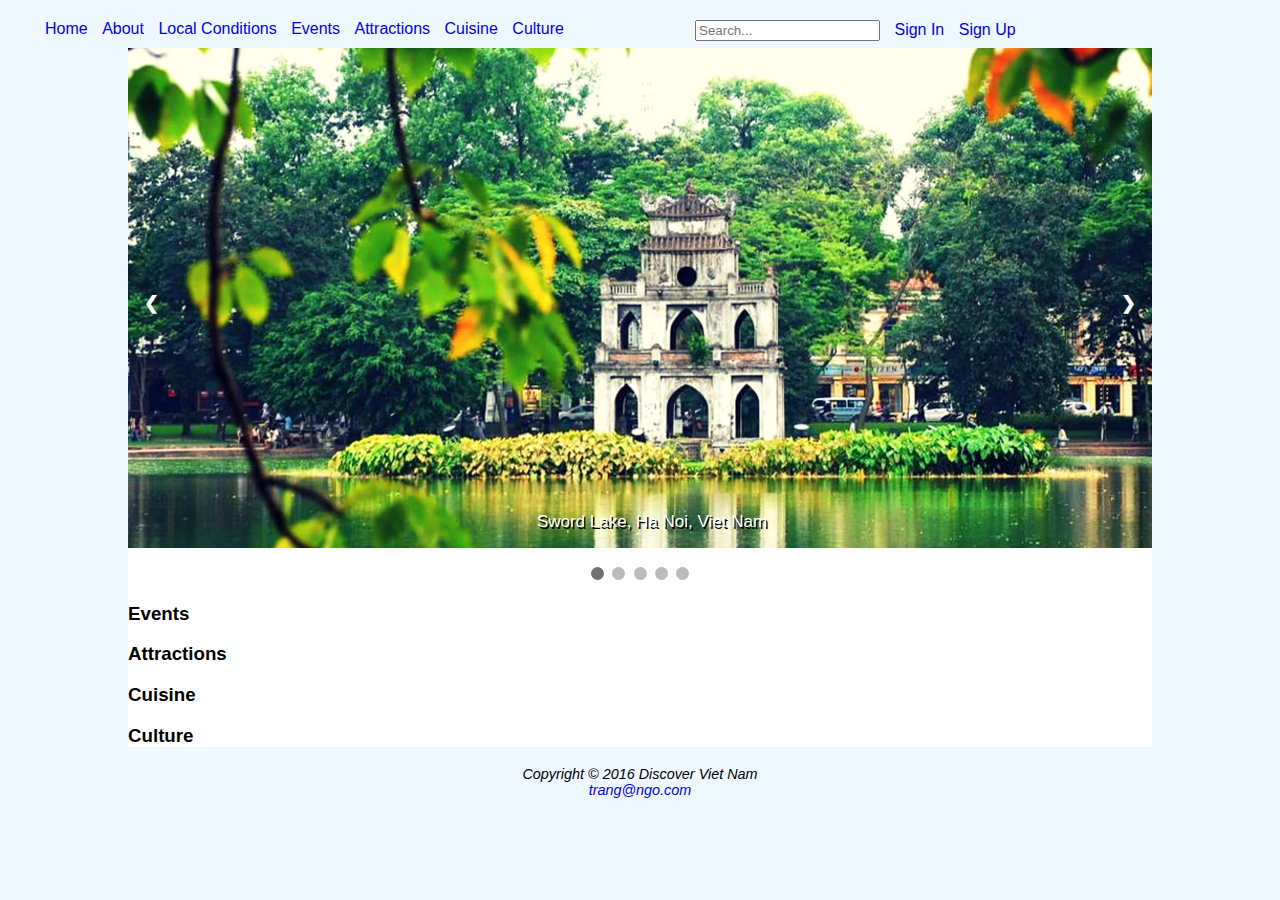
<file: index.html>
<!DOCTYPE html>
<html>

<head>
<title>Discover Viet Nam</title>
<meta charset="utf-8">
<meta name="viewport" content="width=device-width, initial-scale=1.0">
<link  rel="stylesheet" href="dvn.css">

<!--[if lt IE 9]>
<script src="http://html5shim.googlecode.com/svn/trunk/html5.js">
</script>
<![endif]-->
</head>

<body>
    
<header>
<nav>
	<ul>
		<li><a href="index.html">Home </a></li>
		<li><a href="about.html">About </a></li>
		<li><a href="local.html">Local Conditions </a></li>
		<li><a href="events.html">Events </a></li>
        <li><a href="attractions.html">Attractions </a></li>
        <li><a href="cuisine.html">Cuisine </a></li>
        <li><a href="culture.html">Culture </a></li>
	</ul>
</nav>

<div id="status">
    <ul>
        <li><input type="text" name="search" id="search" placeholder="Search..."></li>
        <li><a href="signin.html">Sign In </a></li>
        <li><a href="signup.html">Sign Up</a></li>
    </ul>
</div>
</header>
    
    <div id="wrapper">
<main>
   <div class="slideshow-container">
        <div class="mySlides fade">
            <img src="Pics/swordlake.png" alt="Sword Lake" style="width:100%">
            <div class="text">Sword Lake, Ha Noi, Viet Nam</div>
        </div>
        <div class="mySlides fade">
            <img src="Pics/literaturetemple.png" alt="Literature Temple" style="width:100%">
            <div class="text">Literature Temple, Ha Noi, Viet Nam</div>
        </div>
        <div class="mySlides fade">
            <img src="Pics/pho.png" alt="Pho" style="width:100%">
            <div class="text">Pho - Viet Nam's speacial noodles</div>
        </div>
        <div class="mySlides fade">
            <img src="Pics/halongbay.png" alt="Ha Long Bay" style="width:100%">
            <div class="text">Ha Long Bay, Quang Nam Province, Viet Nam</div>
        </div>
        <div class="mySlides fade">
            <img src="Pics/floatmarket.png" alt="Floating Market" style="width:100%">
            <div class="text">Floating Market, Mekong Delta, Can Tho, Viet Nam</div>
        </div>
        
        <a class="prev" onclick="plusSides(-1)">&#10094;</a>
        <a class="next" onclick="plusSlides(1)">&#10095;</a>
	</div>
    <br>
    
    <div style="text-align:center;">
        <span class="dot" onclick="currentSlide(1)"></span>
        <span class="dot" onclick="currentSlide(2)"></span>
        <span class="dot" onclick="currentSlide(3)"></span>
        <span class="dot" onclick="currentSlide(4)"></span>
        <span class="dot" onclick="currentSlide(5)"></span>
    </div>
    

<div class="">
    <h3>Events</h3>
</div>
    
<div class="">
    <h3>Attractions</h3>
</div>
    
<div class="">
    <h3>Cuisine</h3>
</div>
    
<div class="">
    <h3>Culture</h3>
</div>
    
</main>
</div>
    
<footer class="container">
Copyright &copy;   2016 Discover Viet Nam<br>
<a href="mailto:trang@ngo.com">trang@ngo.com</a>
</footer>

    
<script>
    var slideIndex = 1;
showSlides(slideIndex);

function plusSlides(n) {
  showSlides(slideIndex += n);
}

function currentSlide(n) {
  showSlides(slideIndex = n);
}

function showSlides(n) {
  var i;
  var slides = document.getElementsByClassName("mySlides");
  var dots = document.getElementsByClassName("dot");
  if (n > slides.length) {slideIndex = 1} 
  if (n < 1) {slideIndex = slides.length}
  for (i = 0; i < slides.length; i++) {
      slides[i].style.display = "none"; 
  }
  for (i = 0; i < dots.length; i++) {
      dots[i].className = dots[i].className.replace(" active", "");
  }
  slides[slideIndex-1].style.display = "block"; 
  dots[slideIndex-1].className += " active";
}
</script>
    
<!--<script>
    var slideIndex = 0;
    showSlides();

    function showSlides() {
    var i;
    var slides = document.getElementsByClassName("mySlides");
    for (i = 0; i < slides.length; i++) {
        slides[i].style.display = "none"; 
    }
    slideIndex++;
    if (slideIndex> slides.length) {slideIndex = 1} 
    slides[slideIndex-1].style.display = "block"; 
    setTimeout(showSlides, 5000); // Change image every 3 seconds
    }
    </script>-->
    
</body>
</html>
</file>
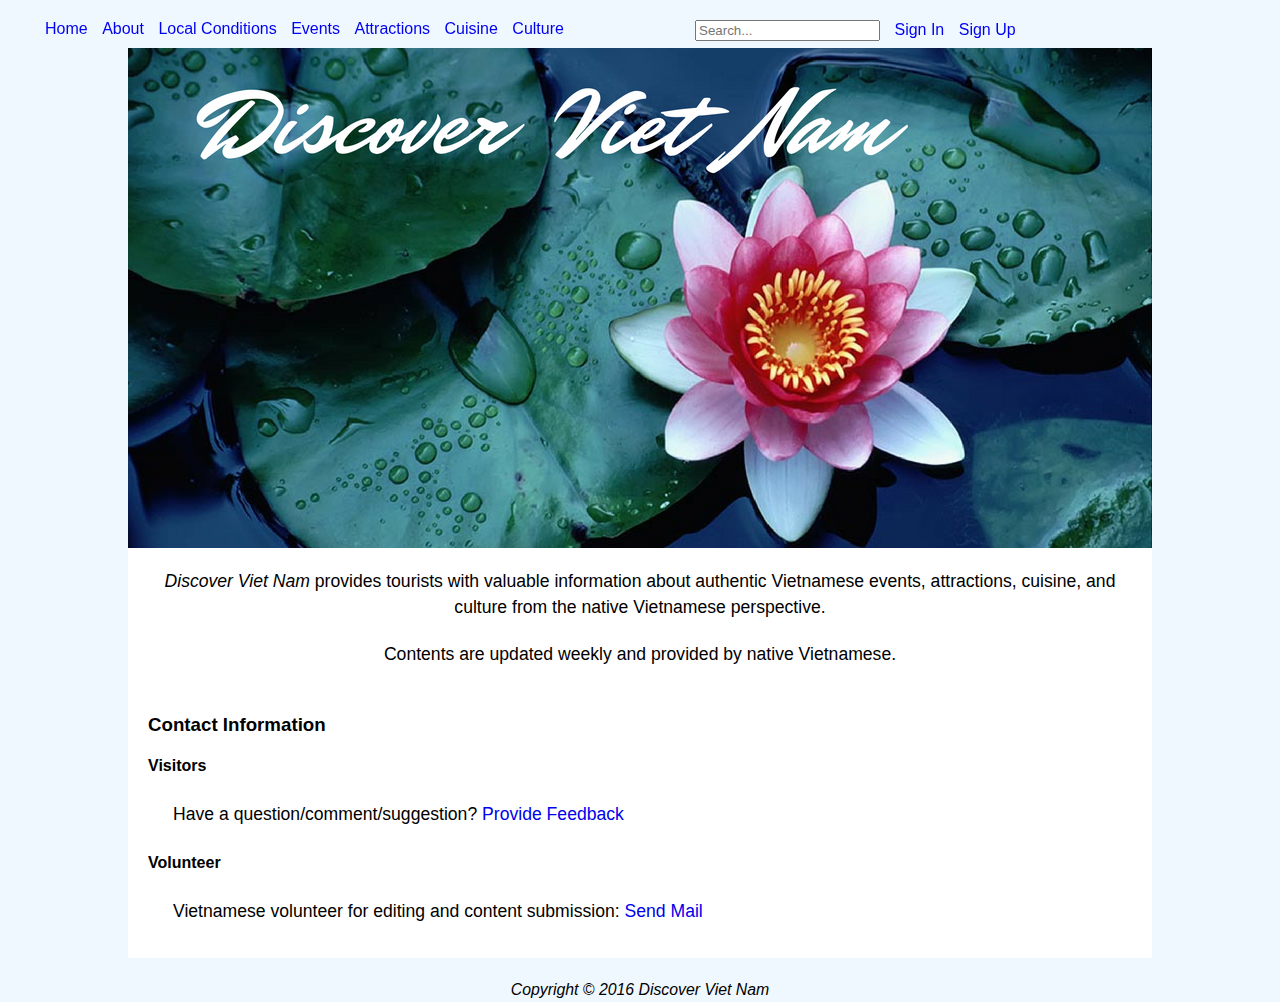
<file: about.html>
<!DOCTYPE html>
<html>

<head>
<title>Discover Viet Nam::About</title>
<meta charset="utf-8">
<meta name="viewport" content="width=device-width, initial-scale=1.0">
<link  rel="stylesheet" href="dvn.css">

<!--[if lt IE 9]>
<script src="http://html5shim.googlecode.com/svn/trunk/html5.js">
</script>
<![endif]-->
    
<style>
    img{
        margin:0;
        display:block;
        overflow:auto;
    }
    p, #contact{margin:10px 20px;}
    p{
        padding-top:10px;
        text-align: center;
        font-size:1.1em;
        line-height: 1.5em;
    }
    #contact p{
        padding:5px;
        text-align: left;
        font-size:1.1em;
        line-height: 1.5em;
    }
</style>    
</head>

<body>
    
<header>
<nav>
	<ul>
		<li><a href="index.html">Home </a></li>
		<li><a href="about.html">About </a></li>
		<li><a href="local.html">Local Conditions </a></li>
		<li><a href="events.html">Events </a></li>
        <li><a href="attractions.html">Attractions </a></li>
        <li><a href="cuisine.html">Cuisine </a></li>
        <li><a href="culture.html">Culture </a></li>
	</ul>
</nav>

<div id="status">
    <ul>
        <li><input type="text" name="search" id="search" placeholder="Search..."></li>
        <li><a href="signin.html">Sign In </a></li>
        <li><a href="signup.html">Sign Up</a></li>
    </ul>
</div>
</header>
 
<div id="wrapper">
<main>
    <img src="Pics/DVNbanner.png" alt="Discover Viet Nam Logo" width="1024px" height="500px">
    <p><em>Discover Viet Nam</em> provides tourists with valuable information about authentic Vietnamese events, attractions, cuisine, and culture from the native Vietnamese perspective.</p>
    <p>Contents are updated weekly and provided by native Vietnamese.</p><br>
    
    <div id="contact">
    <h3>Contact Information</h3>
    <h4>Visitors</h4>
        <p>Have a question/comment/suggestion? <a href='survey.html'>Provide Feedback</a></p>
    <h4>Volunteer</h4>
        <p>Vietnamese volunteer for editing and content submission: <a href="mailto:trang@ngo.com" target="_top">Send Mail</a></p>
    </div>
    <br>
</main>
</div>
    
    <footer class="container">
        <p>Copyright &copy;   2016 Discover Viet Nam</p>
    </footer>
</body>
</html>
</file>
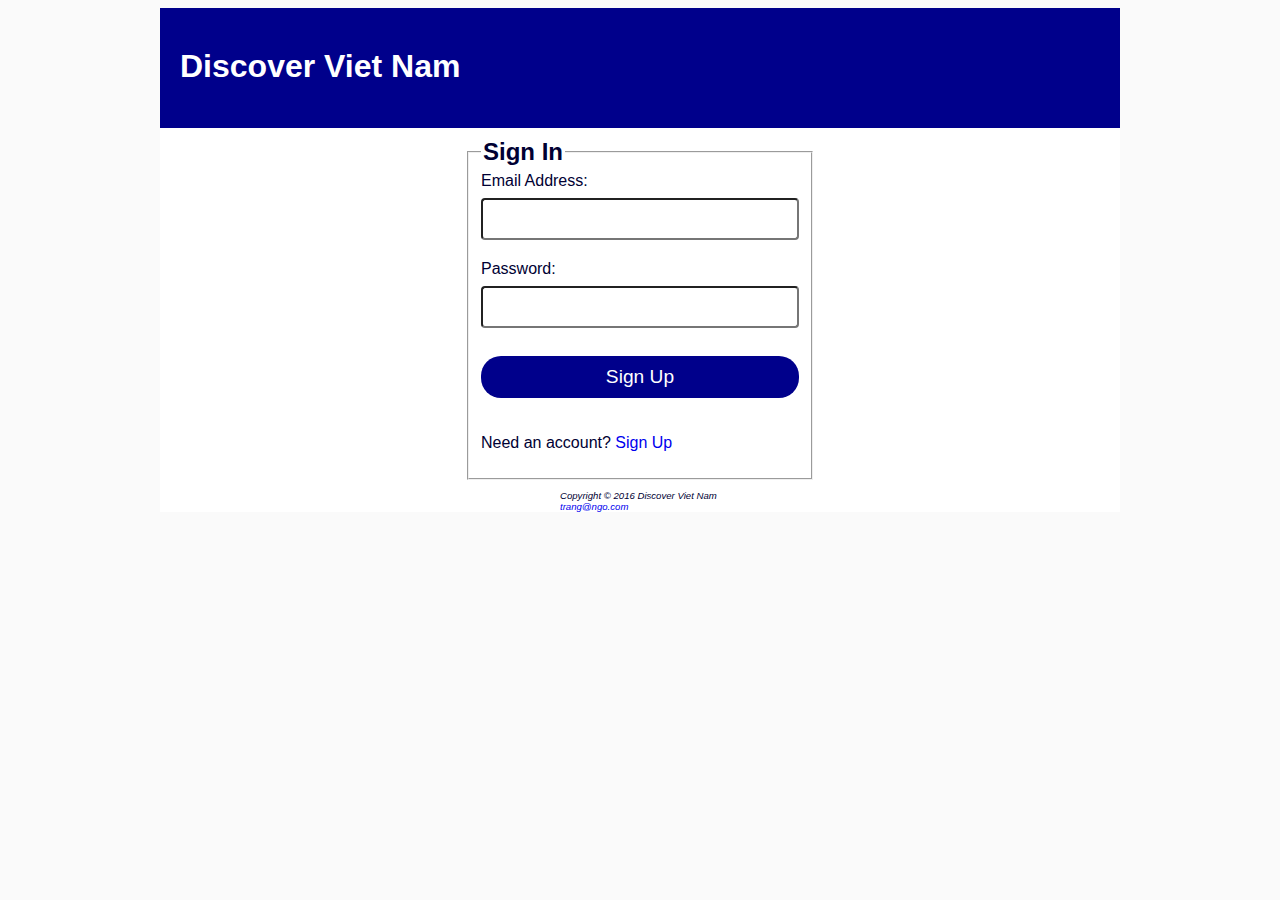
<file: signin.html>
<!DOCTYPE html>
<html>

<head>
<title>Discover Viet Nam :: Sign In</title>
<meta charset="utf-8">
<meta name="viewport" content="width=device-width, initial-scale=1.0">
<link  rel="stylesheet" href="form.css">

<!--[if lt IE 9]>
<script src="http://html5shim.googlecode.com/svn/trunk/html5.js">
</script>
<![endif]-->

</head>

<body>
<div id="wrapper">
<header>
    <h1>Discover Viet Nam</h1> <!--add logo link-->
</header>


<main>
	<form name="signin" method="post" id="signin">
	<fieldset>
	<legend>Sign In</legend>
	<label for="email">Email Address:</label><br>
	<input type="email" name="email" id="email" required="required"><br>
	<label for="pword">Password:</label><br>
	<input type="password" name="pword" id="pword" required="required"><br>
	<input type="submit" value="Sign Up">
        <p>Need an account? <a href="signup.html">Sign Up</a></p>
	</fieldset>
	</form>
</main>
    
<footer>
Copyright &copy;   2016 Discover Viet Nam<br>
<a href="mailto:trang@ngo.com">trang@ngo.com</a>
</footer>

</div>
</body>

</html>
</file>
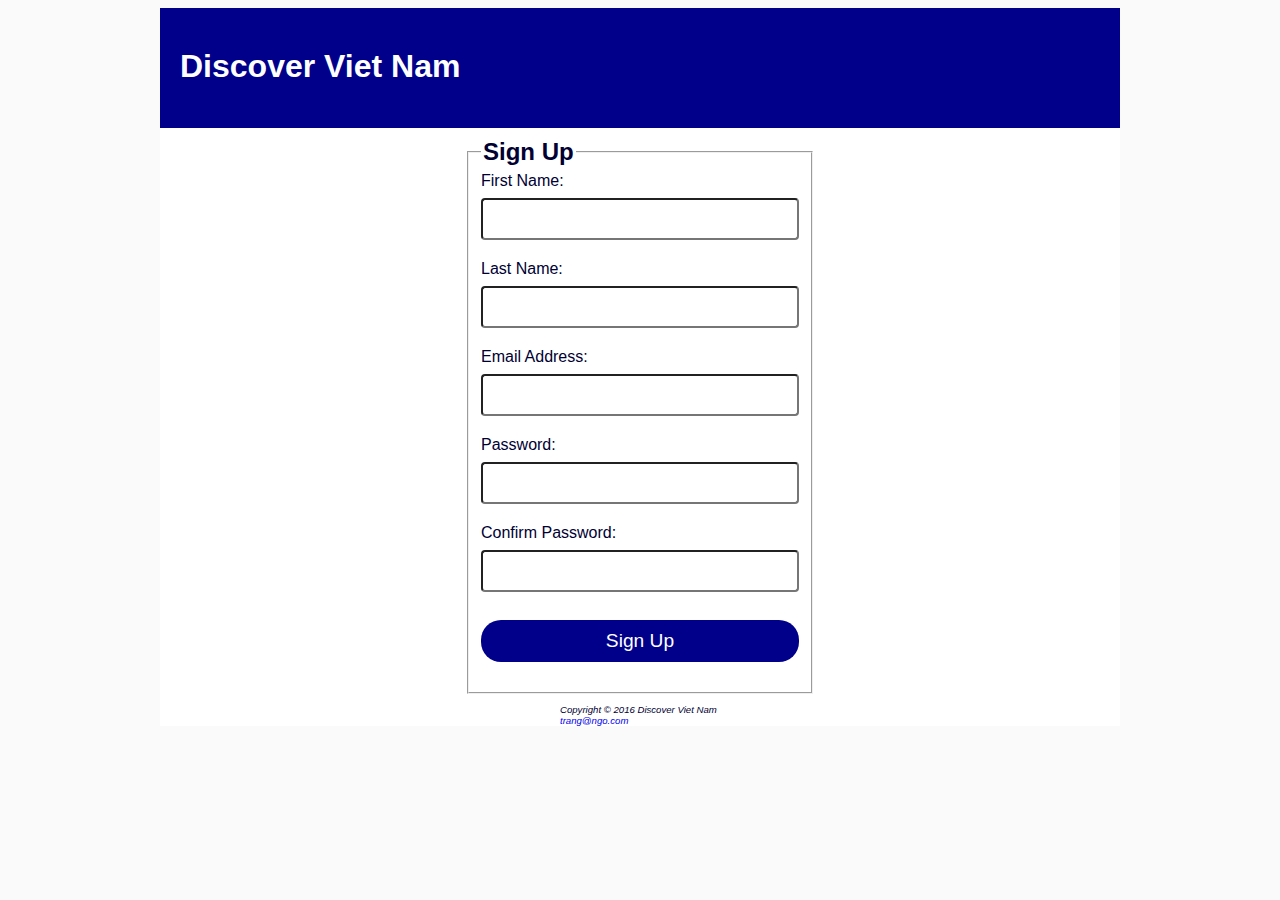
<file: signup.html>
<!DOCTYPE html>
<html>

<head>
<title>Discover Viet Nam :: Sign Up</title>
<meta charset="utf-8">
<meta name="viewport" content="width=device-width, initial-scale=1.0">
<link  rel="stylesheet" href="form.css">

<!--[if lt IE 9]>
<script src="http://html5shim.googlecode.com/svn/trunk/html5.js">
</script>
<![endif]-->

</head>

<body>
<div id="wrapper">
<header>
    <h1>Discover Viet Nam</h1> <!--add logo link-->
</header>


<main>
	<form name="signup" method="post" id="signup">
	<fieldset>
	<legend>Sign Up</legend>
	<label for="fname">First Name:</label><br>
	<input type="text" name="fname" id="fname" required="required"><br>
	<label for="lname">Last Name:</label><br>
	<input type="text" name="lname" id="lname" required="required"><br>
	<label for="email">Email Address:</label><br>
	<input type="email" name="email" id="email" required="required"><br>
	<label for="pword">Password:</label><br>
	<input type="password" name="pword" id="pword" required="required"><br>
	<label for="pword">Confirm Password:</label><br>
	<input type="password" name="cpword" id="cpword" required="required"><br>
	<input type="submit" value="Sign Up">
	</fieldset>
	</form>
</main>
    
<footer>
Copyright &copy;   2016 Discover Viet Nam<br>
<a href="mailto:trang@ngo.com">trang@ngo.com</a>
</footer>

</div>
</body>

</html>
</file>
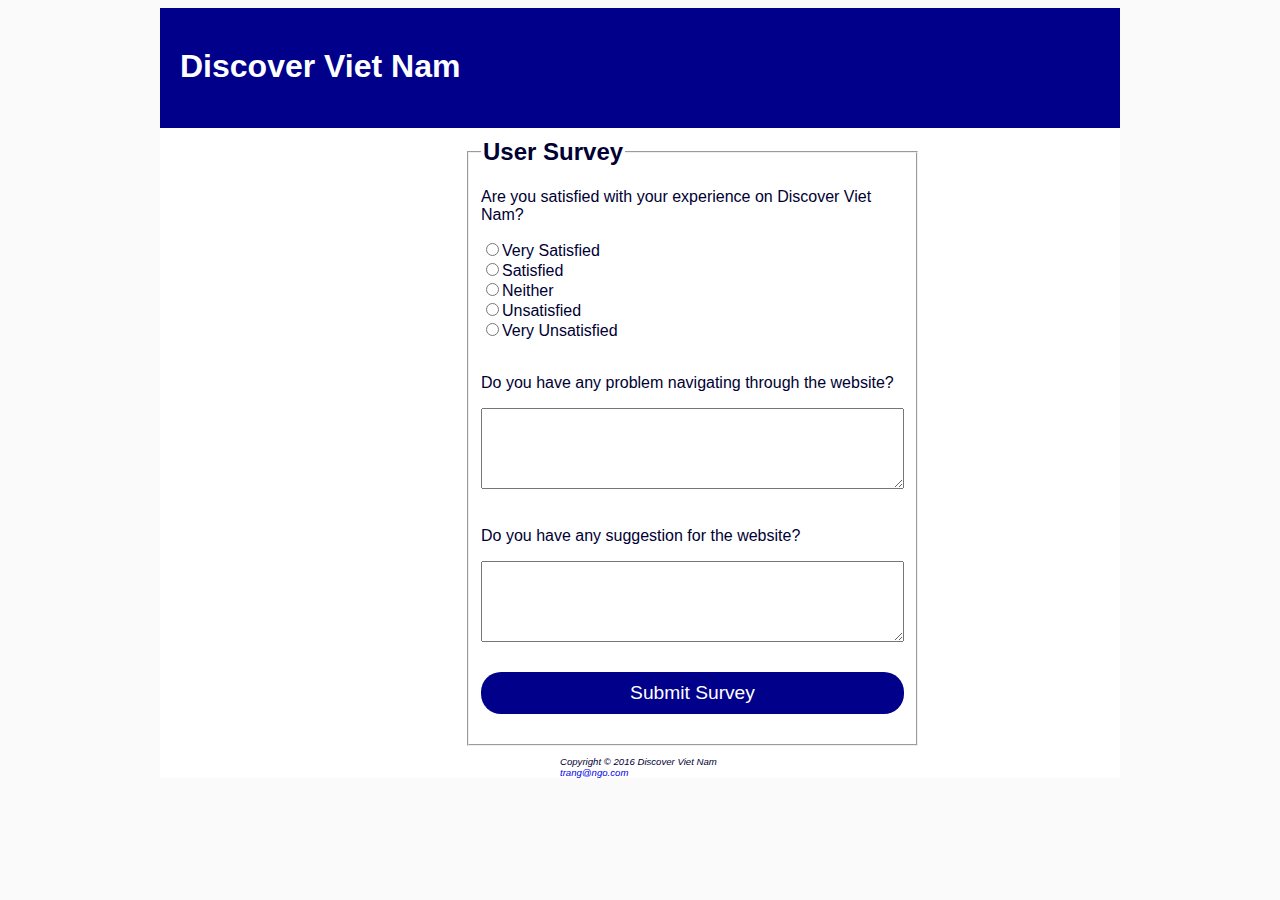
<file: survey.html>
<!DOCTYPE html>
<html>

<head>
<title>Discover Viet Nam :: Survey</title>
<meta charset="utf-8">
<meta name="viewport" content="width=device-width, initial-scale=1.0">
<link  rel="stylesheet" href="form.css">

<!--[if lt IE 9]>
<script src="http://html5shim.googlecode.com/svn/trunk/html5.js">
</script>
<![endif]-->

</head>

<body>
<div id="wrapper">
<header>
    <h1>Discover Viet Nam</h1> <!--add logo link-->
</header>


<main>
	<form name="survey" method="post" id="survey">
	<fieldset>
	<legend>User Survey</legend>
	<p>Are you satisfied with your experience on Discover Viet Nam?</p>
	<input type="radio" name="satisfaction" value="5">Very Satisfied<br>
	<input type="radio" name="satisfaction" value="4">Satisfied<br>
	<input type="radio" name="satisfaction" value="3">Neither<br>
	<input type="radio" name="satisfaction" value="2">Unsatisfied<br>
	<input type="radio" name="satisfaction" value="1">Very Unsatisfied<br><br>
	<p>Do you have any problem navigating through the website?</p>
	<textarea rows="5" cols="50"></textarea><br><br>
	<p>Do you have any suggestion for the website?</p>
	<textarea rows="5" cols="50"></textarea><br><br>
	<input type="submit" value="Submit Survey">
	</fieldset>
	</form>
</main>
    
<footer>
Copyright &copy;   2016 Discover Viet Nam<br>
<a href="mailto:trang@ngo.com">trang@ngo.com</a>
</footer>

</div>
</body>

</html>
</file>
<file: dvn.css>
body{
    background-color:aliceblue;
    color: black;
    font-family: Verdana, sans-serif;
    height:100%;
    margin:0 auto;
}

#wrapper{
    width:1024px;
    height:auto;
    min-height:100%;
    background-color:white;
    margin:3em auto 10px;
    min-width:700px;
    max-width:1024px;
}

/* Header*/
header{
    position:fixed;
    top:0;
    background-color:aliceblue;
    width:100%;
    height:3em;
}
a{text-decoration:none;}
ul{list-style-type:none;
	margin: 0;
	position: fixed;
    top: 20px;}
ul li{
    display:inline;
    padding:5px;
}
nav{
    float:left;
    width:60%;
}
#status{
    clear:left;
    margin:650px;
}
/* Slideshow container*/
.slideshow-container{
    position:relative;
    height:500px;
    max-width: 1024px;
    width:1024px;
    padding-top:0;
    margin:auto;
}
/* Next & previous buttons */
.prev, .next{
    cursor:pointer;
    position:absolute;
    top:50%;
    width:auto;
    margin-top:-22px;
    padding: 16px;
    color:white;
    font-weight:bold;
    font-size:18px;
    transition: 0.6s ease;
    border-radius: 0 3px 3px 0;
}
/* Position the "next button" to the right*/
.next{
    right:0;
    border-radius: 3px 0 0 3px;
}
/* On hover, add a black background color with see-through */
.prev:hover, .next:hover{
    background-color: rgba(0,0,0,0.8);
}
/* Caption text*/
.text{
    color:#ffffff;
    text-shadow: 1.5px 1.5px #000;
    font-size:17px;
    padding:8px 12px;
    position:absolute;
    bottom: 8px;
    width:100%;
    text-align: center;
}
/* The indicators*/
.dot{
    cursor:pointer;
    height:13px;
    width:13px;
    margin: 0 2px;
    background-color: #bbb;
    border-radius: 50%;
    display: inline-block;
    transition: background-color 0.6s ease;
}
.active, .dot:hover{
    background-color: #717171;
}
/* Fading animation*/
.fade{
    -webkit-animation-name:fade;
    -webkit-animation-duration: 1.5s;
    animation-name:fade;
    animation-duration:1.5s;
}
@-webkit-keyframes fade{
    from {opacity:.4}
    to {opacity: 1}
}
@keyframes fade{
    from {opacity:.4}
    to{opacity:1}
}

/*Footer*/
footer{
    font-size:.9em;
    font-style:italic;
    height:1em;
    text-align:center;
    margin:0;
    padding:0;
    width:100%;
    background-color: aliceblue;
}
</file>
<file: form.css>
body {font-family:Verdana, Arial, sans-serif;
      background-color: #fafafa;
}
#wrapper { background-color: #ffffff; 
           color: #000033;
           width: 80%;
		   margin: 0 auto;
		   padding:0;
           min-width: 750px;
		   max-width:960px;
}

header { margin: 0 auto;
		min-width:900px;
		max-width:1000px; 
		height:120px; 
		padding:0;
		background-color:#00008b;
		color:white;
}
header h1 {position:relative; 
			top:40px; 
			font-size:200%;
			margin:auto 0 auto 20px; 	
			width: 487px;
}

form { 
	   font-family: Arial, sans-serif;
	   width: 350px; 
        padding: 10px;
        margin: 0 auto;}
		
legend{
	font-weight:bold;
	font-size:150%;
}
		
input[type=text], input[type=password],
input[type=submit], input[type=email]{
        width: 100%;
        padding: 10px 15px;
        margin: 8px 0 20px 0;
		border-radius: 4px;
        box-sizing: border-box;
		font-size:100%;}
		
input[type=submit]{
		border:none;
		border-radius: 20px;
		font-size: 120%;
		cursor: pointer;
		background-color: #00008b;
		color:white;}
		
a{
	text-decoration:none;
}
		
footer{font-size:.60em;
		font-style:italic;
		clear: both;
		margin-left:400px;}
</file>
